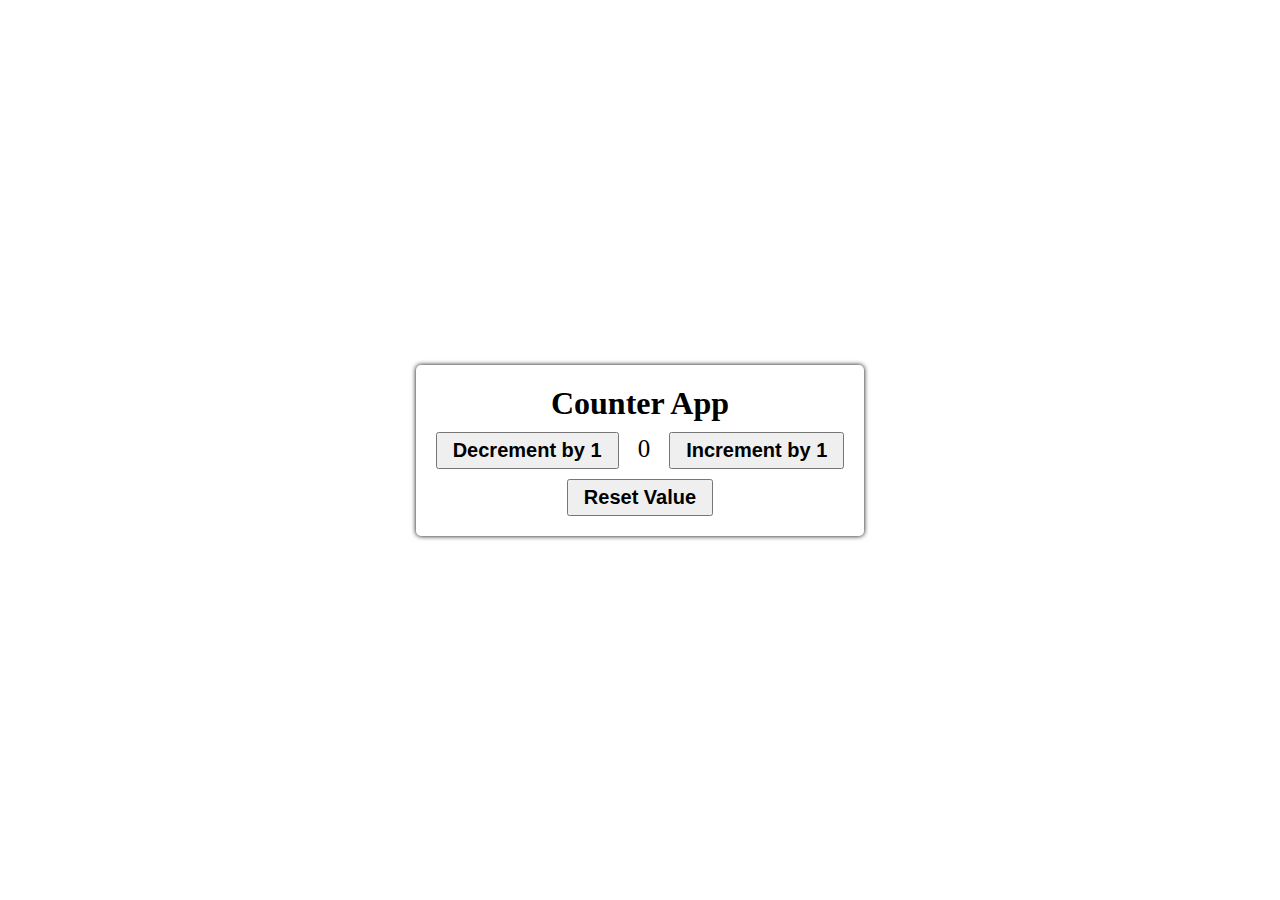
<file: Counter App/index.html>
<!DOCTYPE html>
<html lang="en">
<head>
    <meta charset="UTF-8">
    <meta name="viewport" content="width=device-width, initial-scale=1.0">
    <!--Adding the css file-->
    <link rel="stylesheet" href="style.css">
    <title>Counter App</title>
</head>
<body>
    <!-- For counter app card -->
    <div class="container">
        <h1>Counter App</h1>

        <div>
            <button id="decrementBtn">Decrement by 1</button>
            <span id="displayValue">0</span>
            <button id="incrementBtn">Increment by 1</button>
        </div>

        <!-- Button to reset the value -->
        <button id="resetBtn">Reset Value</button>
    </div>
    <script src="script.js"></script>
</body>
</html>
</file>
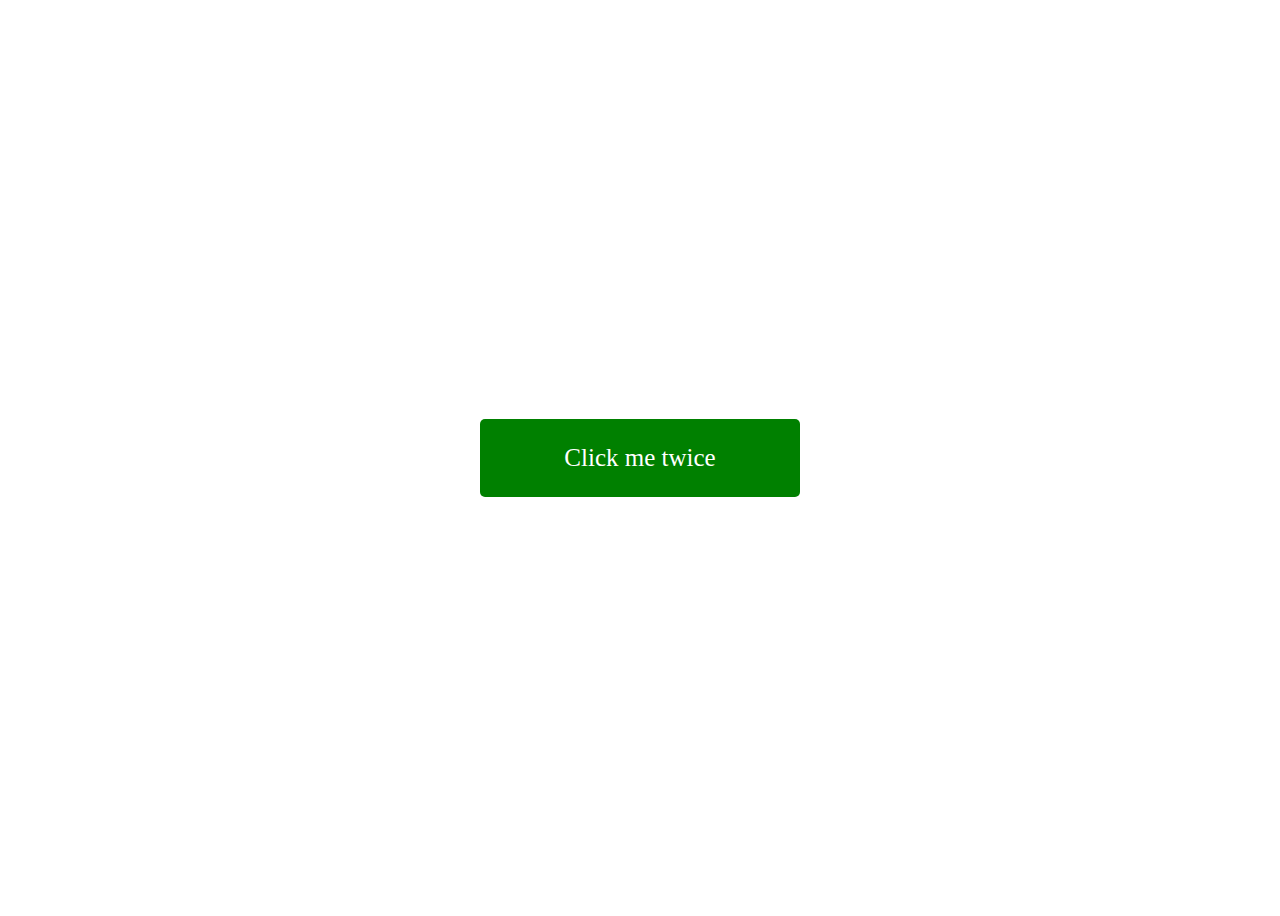
<file: Event Listeners/Doubleclick/index.html>
<!DOCTYPE html>
<html lang="en">
<head>
    <meta charset="UTF-8">
    <meta name="viewport" content="width=device-width, initial-scale=1.0">
    <link rel="stylesheet" href="style.css">
    <title>DoubleClick</title>
</head>
<body>
    <div id="box">
        <p class="clickMe">Click me twice</p>
    </div>
    
</body>
<script src="script.js"></script>
</html>
</file>
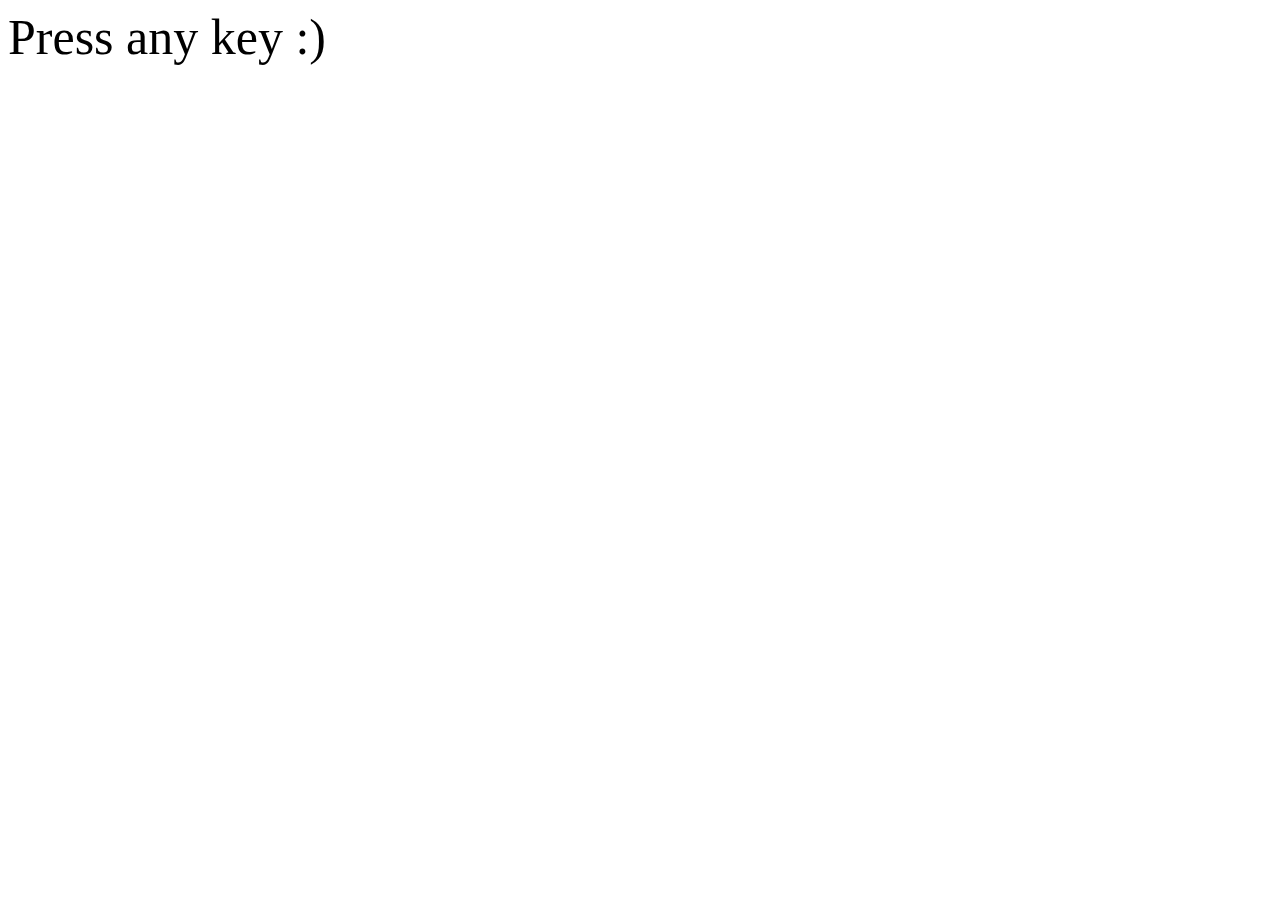
<file: Event Listeners/keyup&keydown/index.html>
<!DOCTYPE html>
<html lang="en">
<head>
    <meta charset="UTF-8">
    <meta http-equiv="X-UA-Compatible" content="IE=edge">
    <meta name="viewport" content="width=device-width, initial-scale=1.0">
    <title>keyDown</title>
    <link rel="stylesheet" href="style.css">
</head>
<body>
    <div id="container">
        <div id="display">Press any key :)</div>
    </div>  
    <script src="script.js"></script>
</body>
</html>
</file>
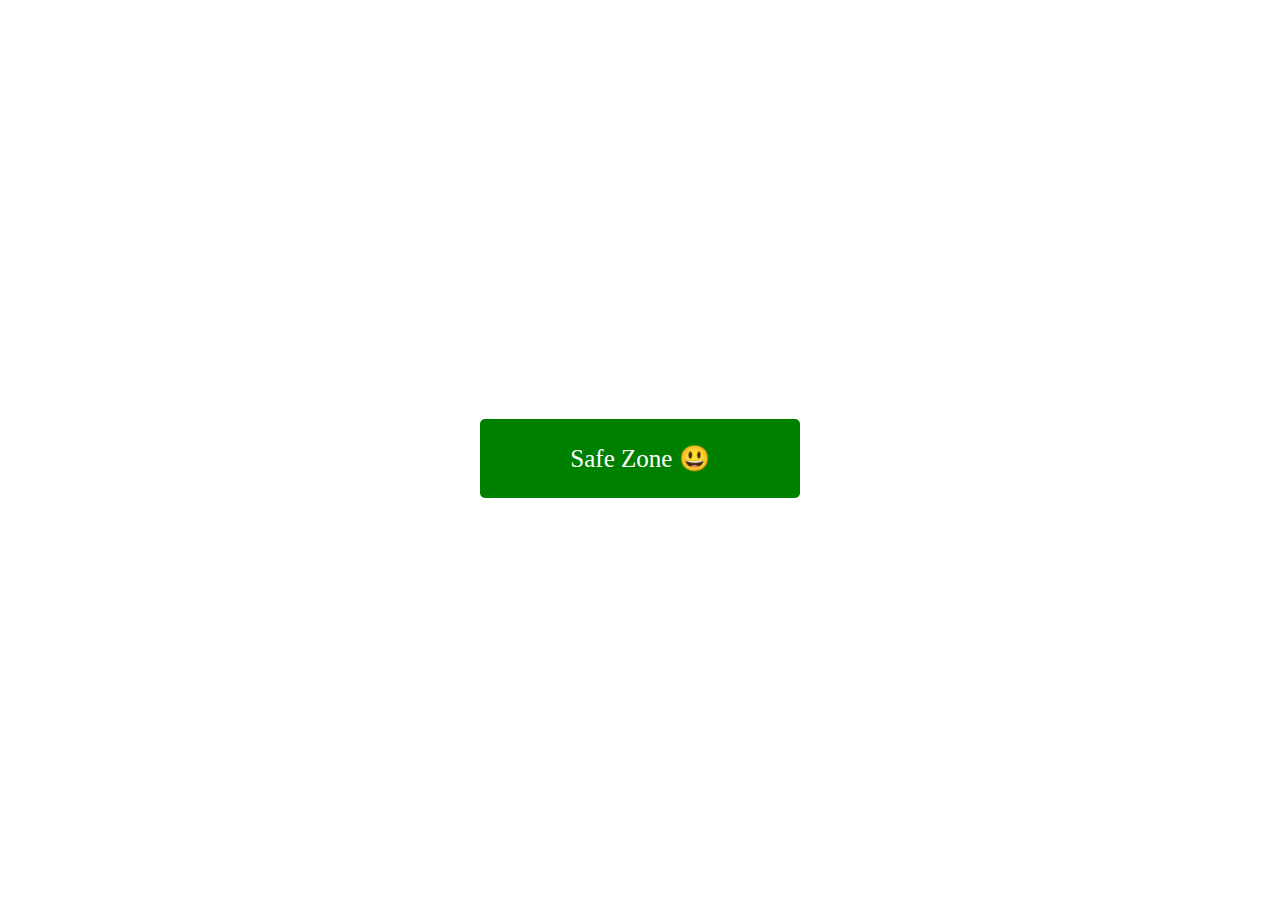
<file: Event Listeners/Mouseout/index.html>
<!DOCTYPE html>
<html lang="en">
  <head>
    <meta charset="UTF-8" />
    <meta http-equiv="X-UA-Compatible" content="IE=edge" />
    <meta name="viewport" content="width=device-width, initial-scale=1.0" />
    <link rel="stylesheet" href="./style.css" />
    <title>mouseOut</title>
  </head>
  <body>
    <div id="box">
      <p class="clickMe">Safe Zone 😃</p>
    </div>
  </body>
  <script src="./script.js"></script>
</html>
</file>
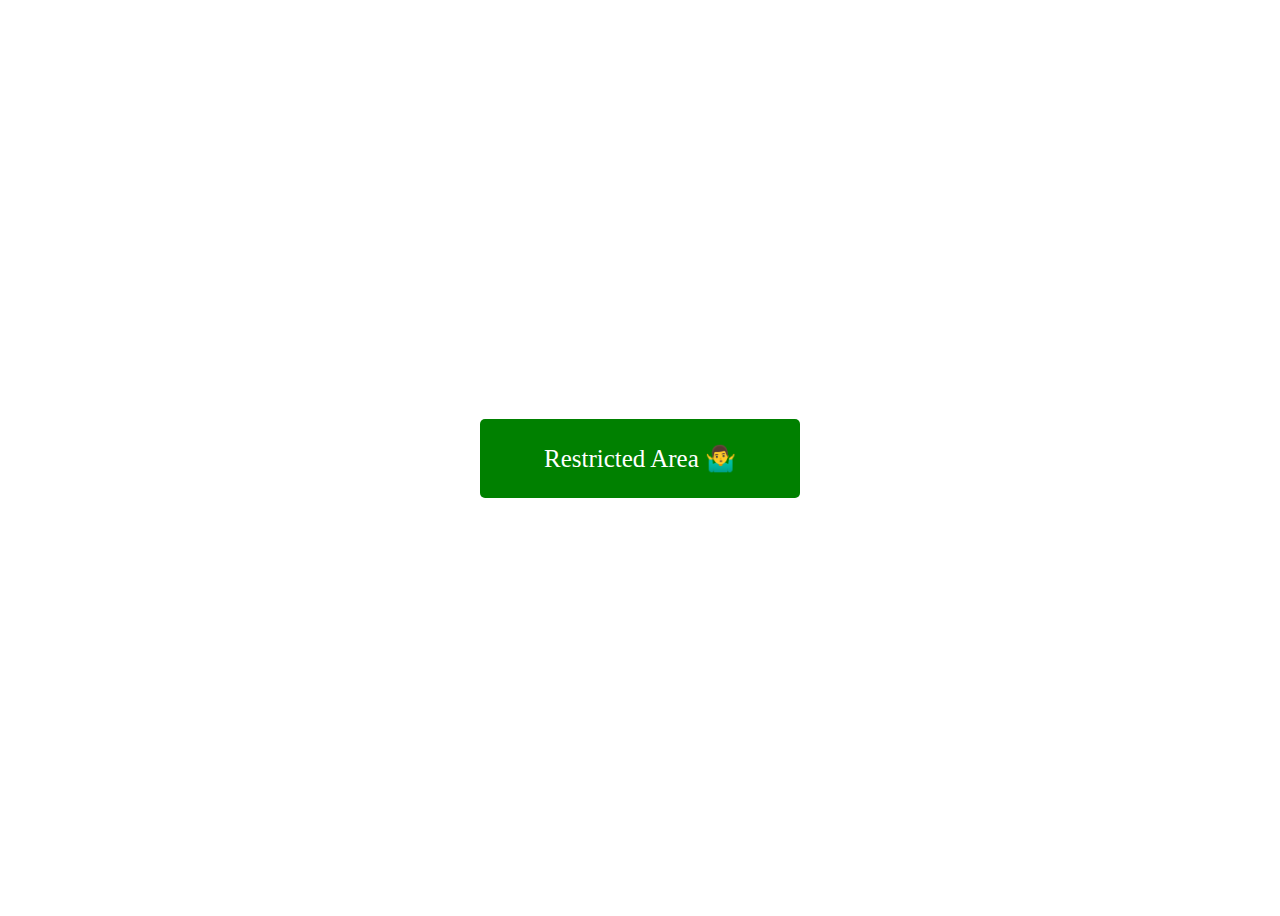
<file: Event Listeners/Mouseover/index.html>
<!DOCTYPE html>
<html lang="en">
<head>
    <meta charset="UTF-8">
    <meta name="viewport" content="width=device-width, initial-scale=1.0">
    <link rel="stylesheet" href="style.css">
    <title>Onclick</title>
</head>
<body>
    <div id="box">
        <p class="clickMe">Restricted Area 🤷‍♂️</p>
    </div>
    
</body>
<script src="script.js"></script>
</html>
</file>
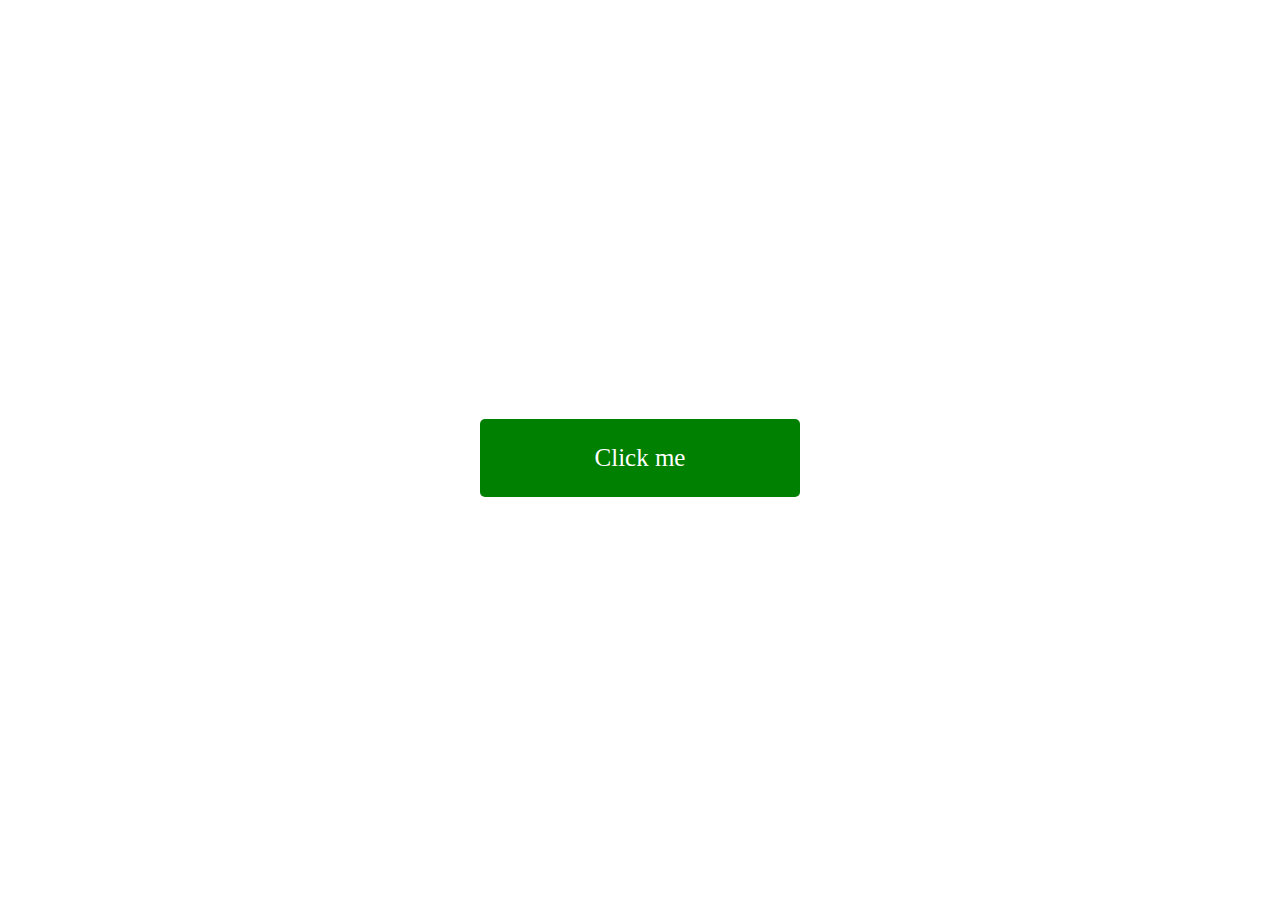
<file: Event Listeners/Onclick/index.html>
<!DOCTYPE html>
<html lang="en">
<head>
    <meta charset="UTF-8">
    <meta name="viewport" content="width=device-width, initial-scale=1.0">
    <link rel="stylesheet" href="style.css">
    <title>Onclick</title>
</head>
<body>
    <div id="box">
        <p class="clickMe">Click me</p>
    </div>
    
</body>
<script src="script.js"></script>
</html>
</file>
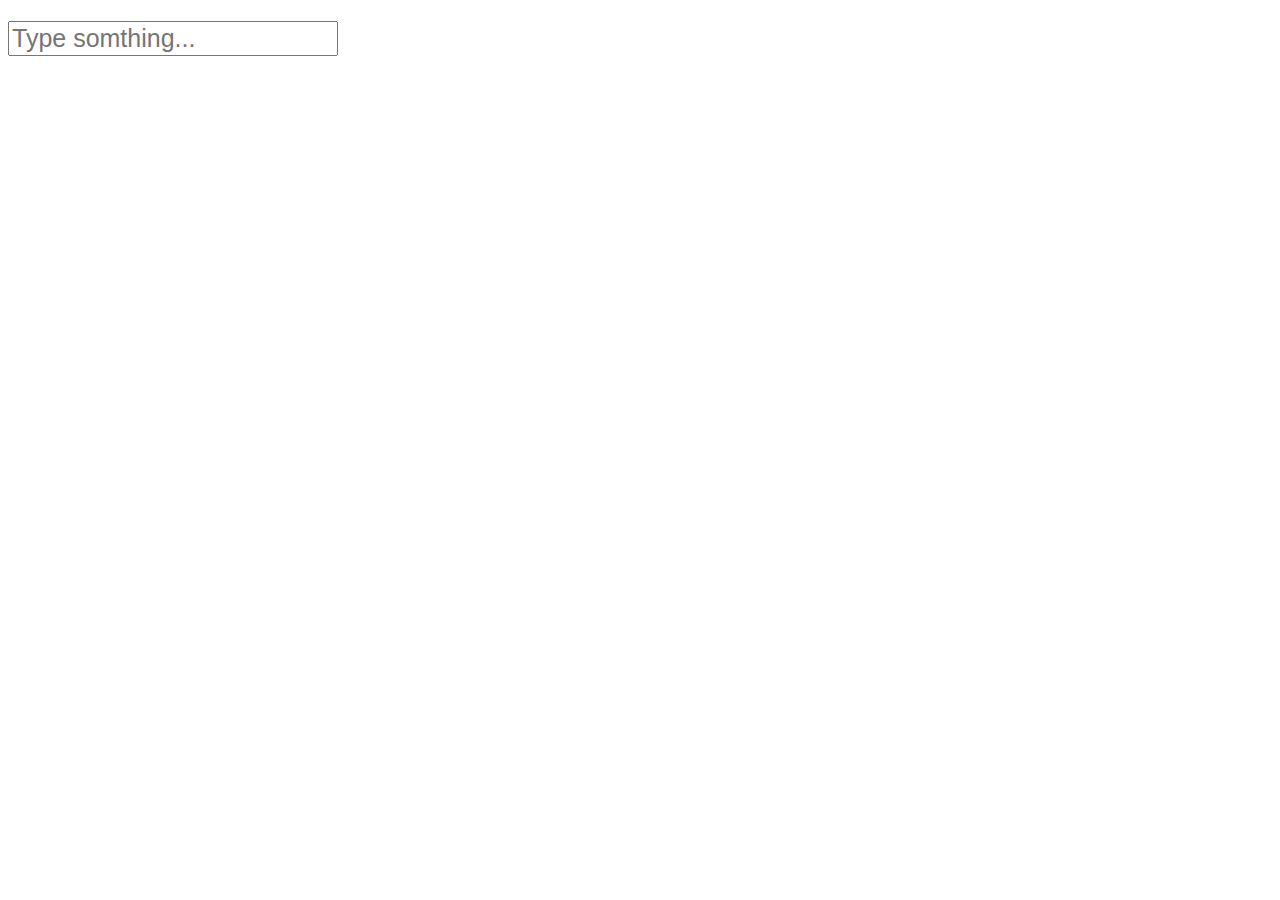
<file: Event Listeners/Onkeypress/index.html>
<!DOCTYPE html>
<html lang="en">
<head>
    <meta charset="UTF-8">
    <meta http-equiv="X-UA-Compatible" content="IE=edge">
    <meta name="viewport" content="width=device-width, initial-scale=1.0">
    <title>KeyPress</title>
    <link rel="stylesheet" href="style.css">
</head>
<body>
    <div>
        <h1 id="display"></h1>
        <input id="input-box" type="text" placeholder="Type somthing..."/>
    </div>  
    <script src="script.js"></script>
</body>
</html>
</file>
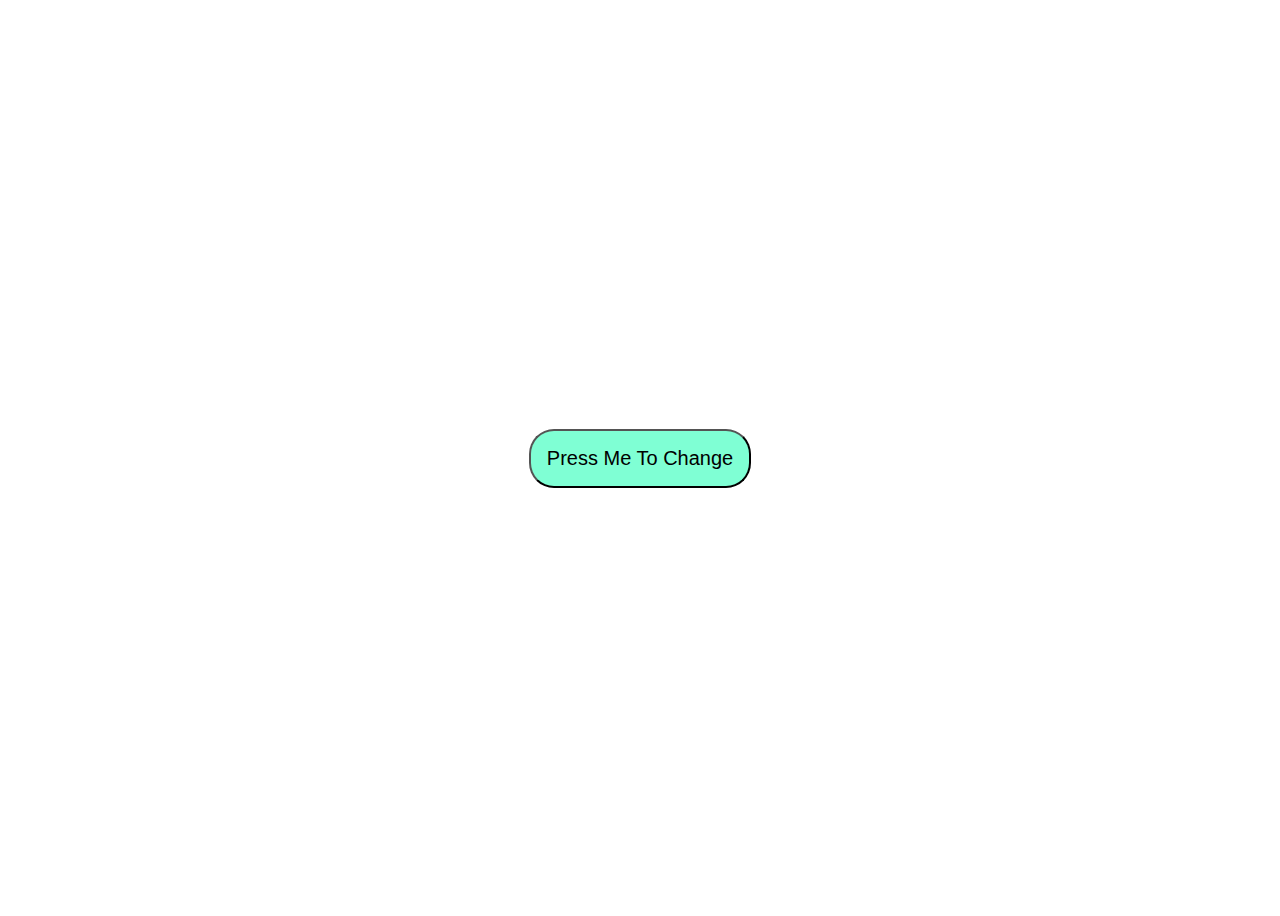
<file: Milestone Exam -1/ChangeColoronclick.html>
<!DOCTYPE html>
<html lang="en">

<head>
    <meta charset="UTF-8">
    <meta http-equiv="X-UA-Compatible" content="IE=edge">
    <meta name="viewport" content="width=device-width, initial-scale=1.0">
    <title>ChangeTheColorOnClick</title>

    <style>
        body {
            height: 100vh;
            display: flex;
            align-items: center;
            justify-content: center;
        }

        button {
            font-size: 20px;
            padding: 16px;
            border-radius: 25px;
            background-color: aquamarine;
        }
    </style>

</head>

<body>

    <button onclick="randomColor()">Press Me To Change</button>

    <script>

        function randomColor() {
            const colorarray = [ "red", "green", "blue", "green", "yellow", "purple", "orange" ];
            document.body.style.backgroundColor = colorarray[Math.floor(Math.random() * colorarray.length)];
        }

    </script>

</body>

</html>
</file>
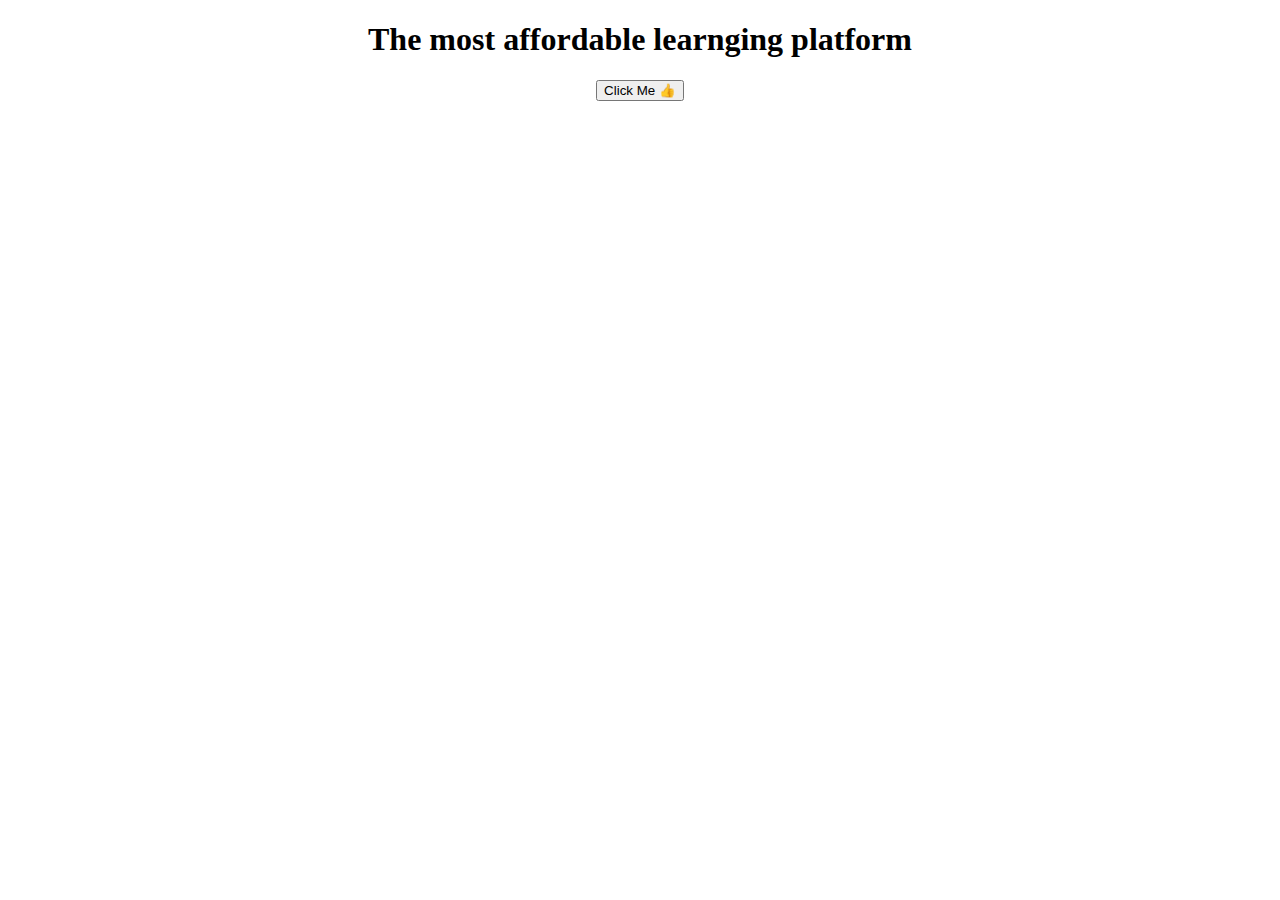
<file: Milestone Exam -1/ChangetextonButtonclick.html>
<!DOCTYPE html>
<html lang="en">
<head>
    <meta charset="UTF-8">
    <meta name="viewport" content="width=device-width, initial-scale=1.0">
    <title>ChangeTextOnButtonClick</title>
</head>
<body>
    <center>
        <h1 id="text">The most affordable learnging platform</h1>
        <button onClick="changeText()">Click Me 👍</button>
    </center>

    <script>
        let changeText = () => {
            let x = document.querySelector("#text");
            if(x.innerHTML == "The most afforadable learnig platform") {
                x.innerHTML = "PW Skills";
            }
            else x.innerHTML = "The Best Web devlopment course"
        }
    </script>
</body>
</html>
</file>
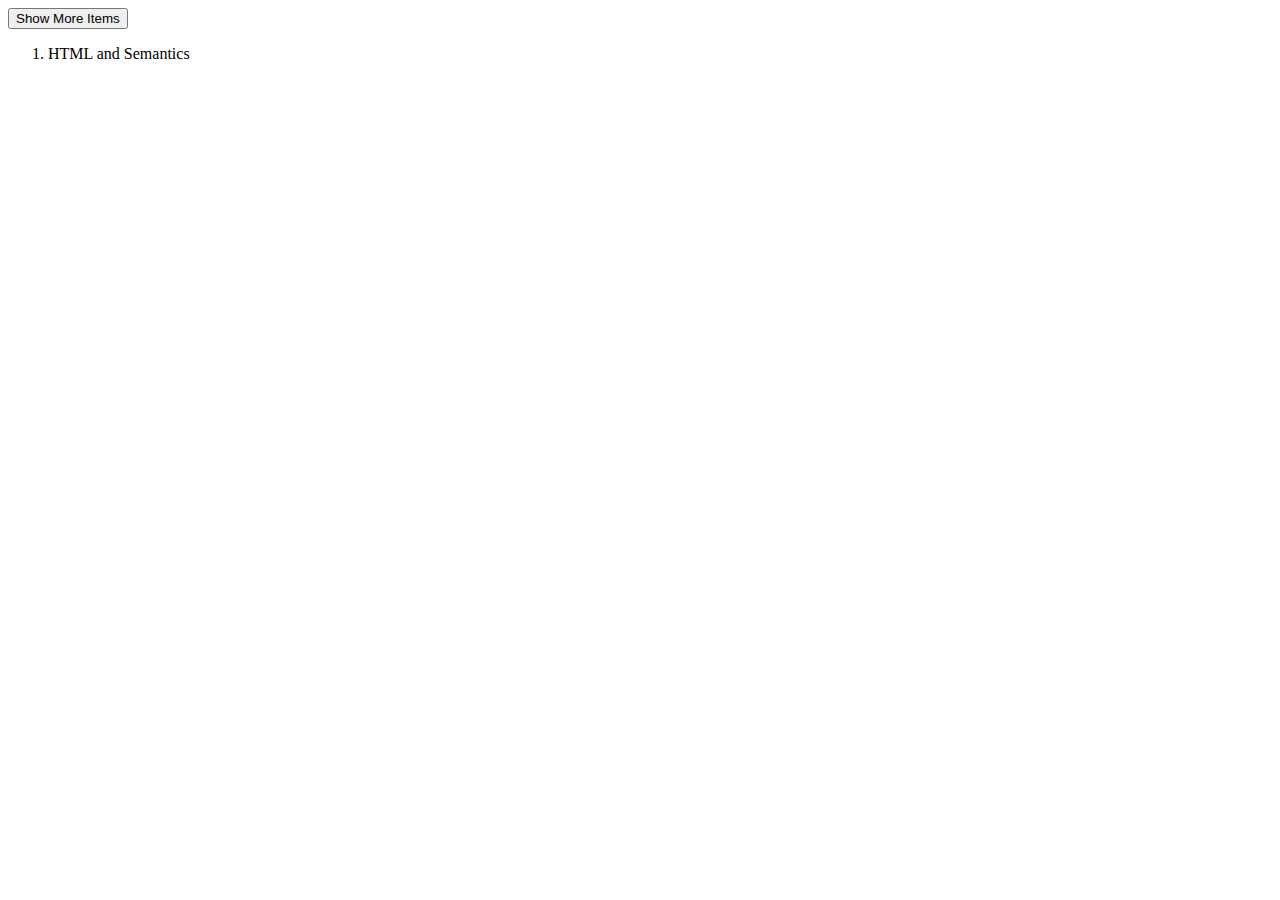
<file: Milestone Exam -1/Dynamiclistitem.html>
<!DOCTYPE html>
<html lang="en">
<head>
    <meta charset="UTF-8">
    <meta name="viewport" content="width=device-width, initial-scale=1.0">
    <title>Dynamically Adding Items</title>
</head>
<body>
    <div>
        <button onclick="addData()">Show More Items</button>
        <div>
            <ol id="list">
                <li>HTML and Semantics</li>
            </ol>
        </div>
        <p id="response"></p>
    </div>

    <script>
           let arr = [
            "Starting with CSS",
            "Working Template",
            "Mobile responsive webpages",
            "Grid and Flex-box in CSS",
            "Projects using HTML & CSS",
            "Version Control and Git",
            "Getting Started with JavaScript",
            "Advance JavaScript",
            "Working with DOM",
            "Making Projects using HTML, CSS and JavaScript",
            "Understanding Fundamental of Computer Science",
            "Getting Started with Database",
            "Understanding the Database",
            "Starting with NodeJS and Express",
            "Understanding React and its Fundamentals",
            "Understanding Hooks and Routers",
            "Starting and Completing Full Fledge Projects"
        ];

        let i = 0;

        let addData = () => {
            if(i < 17) {
                let list = document.querySelector("#list");
                const newElement = document.createElement("li");
                newElemnt.innerHTML = arr[i];
                list.appendChild(newElement);
                i++;
            }
            else document.querySelector("#response").innerHTML="All items has been added";
        };
    </script>
</body>
</html>
</file>
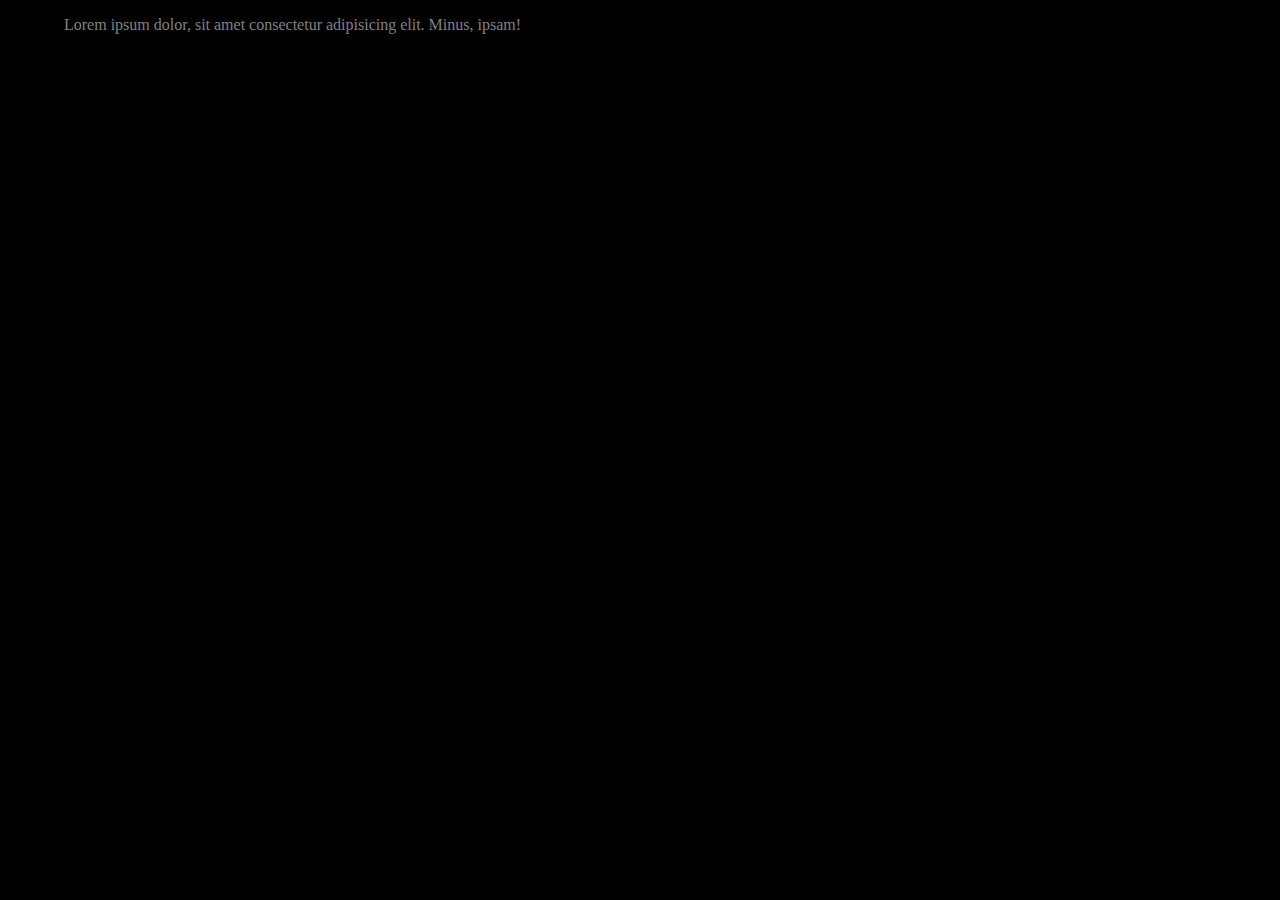
<file: Milestone Exam -1/ProgressBar.html>
<!DOCTYPE html>
<html lang="en">
<head>
    <meta charset="UTF-8">
    <meta name="viewport" content="width=device-width, initial-scale=1.0">
    <title>Progress Bar</title>
    <style>

        body {
            margin: 0;
            padding: 0;
            box-sizing: border-box;
            display: flex; 
            flex-direction: column;
            align-items: center;
            justify-content: center;
            background-color: #000;
        }

        .progress-container {
            height: 10px;
            width: 100%;
            background-color: #000;
            position: fixed;
            top: 0;
        }

        .progress-bar {
            height: 100%;
            width: 0;
            background-color: #bdff23;
        }

        .main-container {
            width: 90%;
        }

        .main-container p {
            text-align: justify;
            color: #808080;
        }

    </style>

</head>
<body>
    <div class="progress-container">
        <div class="progress-bar"></div>
    </div>

    <div class="main-container">
        <p>
            Lorem ipsum dolor, sit amet consectetur adipisicing elit. Minus, ipsam!
        </p>
    </div>

    <script>
        let progressbar = document.querySelector(".progress-bar");

        let onscroll = () => {
            progressbar.style.width = `${((window.scrollY) / (document.body.scrollHeight - window.innerHeight) * 100)}%`;
            requestAnimationFrame(onscroll);
        }

        onscroll();
    </script>
</body>
</html>
</file>
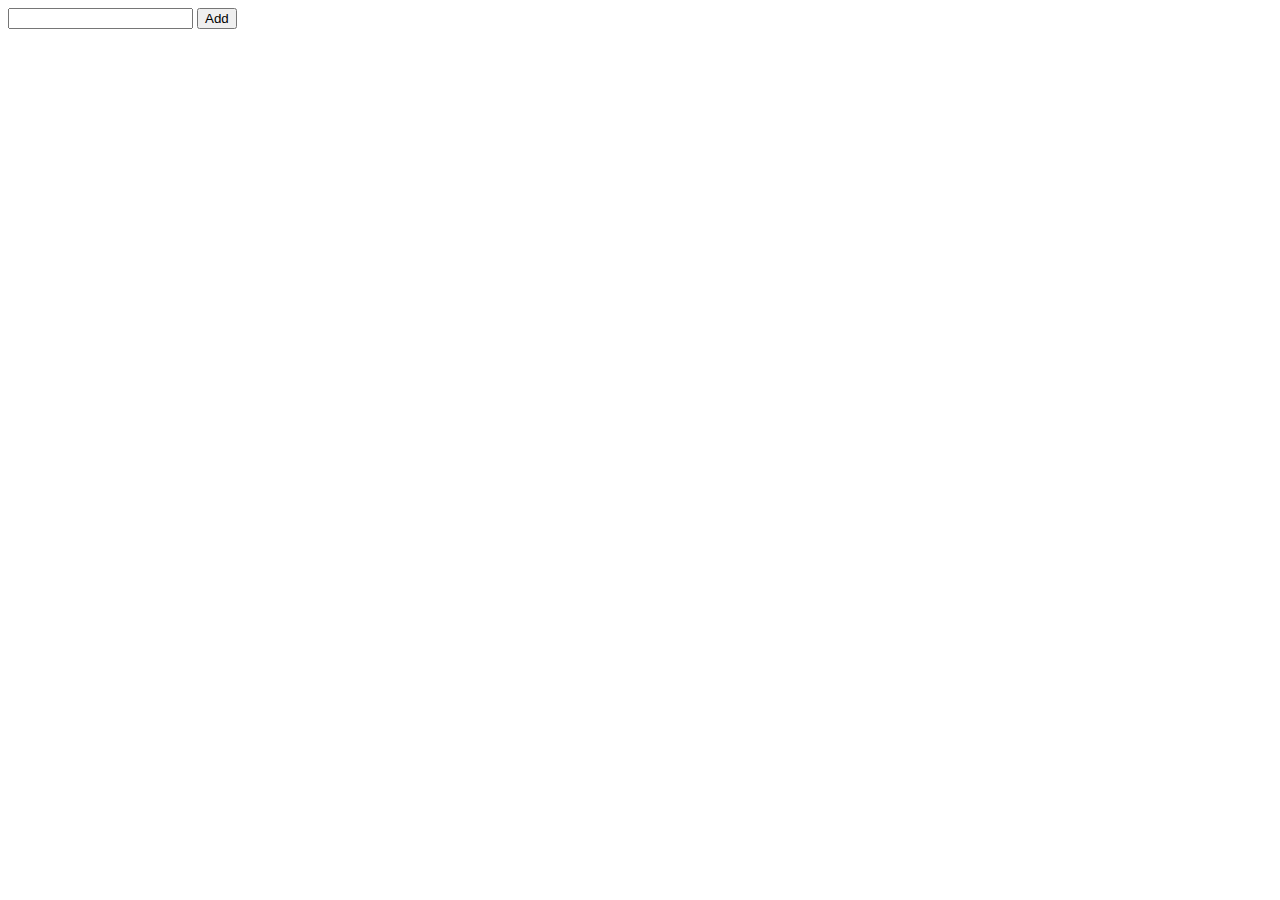
<file: Milestone Exam -1/SimpleTodoApp.html>
<!DOCTYPE html>
<html lang="en">
<head>
    <meta charset="UTF-8">
    <meta name="viewport" content="width=device-width, initial-scale=1.0">
    <title>SimpleToDoApp</title>
</head>
<body>
    
    <div>
        <input type="text" id="input"/>
        <button onclick="add()">Add</button>
    </div>
    <ul id="list"></ul>

    <script>
        let add = () => {
            let list = document.querySelector("#list");
            let input = document.querySelector("input").value;
            const newElement = document.createElement('li');
            newElement.innerHTML = input;
            list.appendChild(newElement)
        }
    </script>
</body>
</html>
</file>
<file: Event Listeners/Doubleclick/style.css>
body {
    height: 100vh;
    display: flex;
    justify-content: center;
    align-items: center;
  }
  
  #box {
    width: 20rem;
    background-color: green;
    cursor: pointer;
    color: white;
    text-align: center;
    border-radius: 5px;
    font-size: 25px;
  }
</file>
<file: Event Listeners/keyup&keydown/style.css>
#container {
    height: 100vh;
  }
  
  #display {
    font-size: 50px;
  }
</file>
<file: Event Listeners/Mouseout/style.css>
body {
    height: 100vh;
    display: flex;
    justify-content: center;
    align-items: center;
  }
  
  #box {
    width: 20rem;
    background-color: green;
    cursor: pointer;
    color: white;
    text-align: center;
    border-radius: 5px;
    font-size: 25px;
  }
</file>
<file: Event Listeners/Mouseover/style.css>
body {
    height: 100vh;
    display: flex;
    justify-content: center;
    align-items: center;
}

#box {
    width: 20rem;
    background-color: green;
    cursor: pointer;
    color: white;
    text-align: center;
    border-radius: 5px;
    font-size: 25px;
}
</file>
<file: Event Listeners/Onclick/style.css>
body {
    height: 100vh;
    display: flex;
    justify-content: center;
    align-items: center;
}

#box {
    width: 20rem;
    background-color: green;
    cursor: pointer;
    color: white;
    text-align: center;
    border-radius: 5px;
    font-size: 25px;
}
</file>
<file: Event Listeners/Onkeypress/style.css>
#display {
    color: red;
  }
  
  #input-box {
    font-size: 25px;
  }
</file>
<file: Counter App/style.css>
/* CSS Reset */

* {
    margin: 0;
    padding: 0;
    outline: 0;
    box-sizing: border-box;
}

body {
    height: 100vh;
    display: flex;
    align-items: center;
    justify-content: center;    
}

/* Designing the counter container */

.container {
    display: flex;
    justify-content: center;
    align-items: center;
    flex-direction: column;
    gap: 10px;
    box-shadow: 0 0 5px black;
    padding: 20px;
    border-radius: 5px;
}

/* Designing the buttons */
button {
    padding: 5px 15px;
    font-size: 20px;
    font-weight: bold;
}

#displayValue {
    font-size: 25px;
    padding: 5px 15px;
    border: 1px solid balck;
}
</file>
